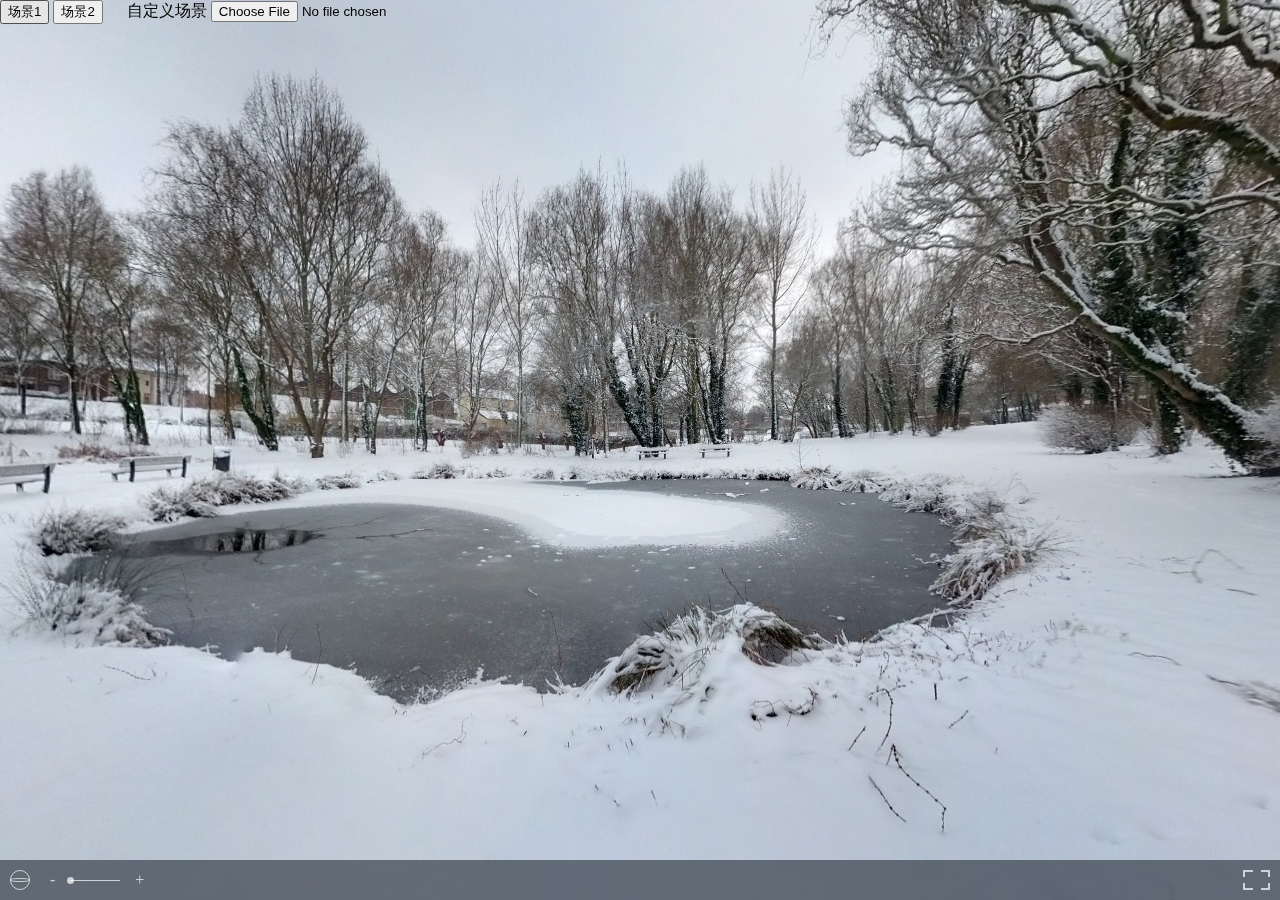
<file: 360/index.html>
<!DOCTYPE html>
<html lang="en">
<head>
    <meta charset="UTF-8">
    <title>Title</title>
    <meta name="viewport" content="initial-scale=1.0"/>
    <meta http-equiv="pragma" content="no-cache">
    <meta http-equiv="cache-control" content="no-cache">
    <meta http-equiv="expires" content="0">
    <script src="js/three.min.js"></script>
    <script src="js/photo-sphere-viewer.js"></script>
    <style>
        html, body {
            margin: 0;
            width: 100%;
            height: 100%;
            overflow: hidden;
        }

        #container {
            width: 100%;
            height: 100%;
        }

        .action {
            position: fixed;
            top: 0;
            z-index: 999;
        }
    </style>
</head>
<body>
<div class="action">
    <button id="btn1" onclick=loadChangJing("images/sun.jpg")>场景1</button>
    <button name="btn2" onclick=loadChangJing("images/snow.jpg")>场景2</button>
    <label style="margin-left: 20px" for="file">自定义场景</label>
    <input id="file" type="file" title="自定义场景">
</div>

<div id="container"></div>

<script>
    document.getElementById('file').addEventListener('change', upload, false);

    function upload() {
        // Retrieve the chosen file and create the FileReader object
        var file = document.getElementById('file').files[0];
        var reader = new FileReader();

        reader.onload = function () {
            var div = document.getElementById('container');

            var PSV = new PhotoSphereViewer({
                // Panorama, given in base 64
                panorama: reader.result,

                // Container
                container: div,

                // Deactivate the animation
                time_anim: false,

                // Display the navigation bar
                navbar: true,

                // Resize the panorama
                size: {
                    width: '100%',
                    height: '500px'
                },

                // No XMP data
                usexmpdata: false
            });
        };

        reader.readAsDataURL(file);
    }


    function loadChangJing(img) {
        var div = document.getElementById('container');
        var PSV = new PhotoSphereViewer({
            panorama: img,
            container: div,
            time_anim: 2000,
            navbar: true,
            navbar_style: {
                backgroundColor: 'rgba(58, 67, 77, 0.7)'
            },
        });
    }
    loadChangJing('images/snow.jpg');

</script>
</body>
</html>
</file>
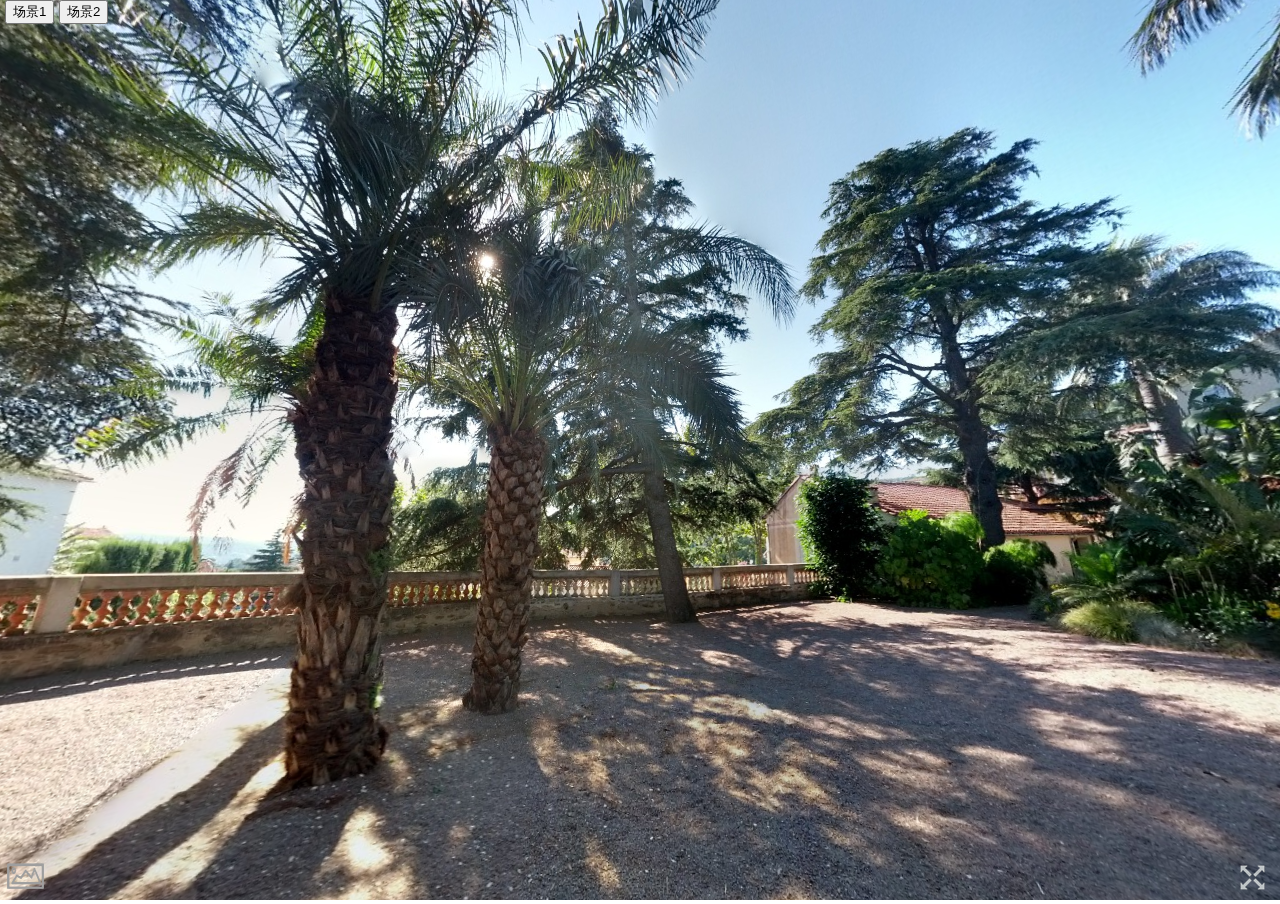
<file: vr/index.html>
<!DOCTYPE html>
<html lang="en">
<head>
    <meta http-equiv="Content-Type" content="text/html; charset=utf-8" />
    <meta name="viewport" content="width=device-width, user-scalable=no, minimum-scale=1.0, maximum-scale=1.0, minimal-ui" />
    <meta property="og:url" content="http://sphcst.com/fkq16" />
    <meta property="og:site_name" content="VR Photo Sphere Viewer" />
    <meta property="og:title" content="VR Photo Sphere Viewer - sphcst.com/fkq16" />
    <meta property="og:description" content="Upload and share your photo spheres and panoramas in 360 degrees." />
    <meta property="og:image" content="http://sphcst.com/files/sphere_57512b942b0eb_padded.jpg" />
    <link href="style.css" rel="stylesheet" />
    <script src="js/three.min.js"></script>
    <script src="js/StereoEffect.js"></script>
    <script src="js/DeviceOrientationControls.js"></script>
    <script src="js/OrbitControls.js"></script>
    <script src="js/jquery.js"></script>
    <style>

        .action{
            position: fixed;
            top:0;
            z-index: 999;
        }
    </style>
</head>
<body>
<div id="viewer"></div>
<div id="viewer-toolbar">
    <div class="action">
        <button id="btn1" onclick=loadChangJing("files/sun.jpg")>场景1</button>
        <button name="btn2" onclick=loadChangJing("files/snow.jpg")>场景2</button>
        <!--<input style="margin-left: 20px" id="fileInput" type="text" placeholder="输入图片地址">-->
        <!--<button id="btn3">浏览</button>-->
    </div>
    <div id="togglemode">
        <input id="togglemode-checkbox" name="togglemode-checkbox" type="checkbox" />
        <label class="togglemode-label" for="togglemode-checkbox">
            <span class="togglemode-icon"></span>
        </label>
    </div>
    <!--<div id="upload-block">-->
        <!--<a class="upload" href="http://viewer.spherecast.org/upload/"></a>-->
    <!--</div>-->
    <!--<div id="share-block">-->
        <!--<a class="share"></a>-->
    <!--</div>-->
    <div id="fullscreen-block">
        <a class="fullscreen"></a>
    </div>

    <div id="share">
        <a class="close"></a>

        <label for="url">URL</label>
        <input id="share-url" name="share-url" type="text" value="http://sphcst.com/fkq16" readonly="readonly" />

        <label for="embed">Embed</label>
        <textarea id="share-embed" name="share-embed" readonly="readonly">&lt;iframe src="http://sphcst.com/fkq16/embed" width="640" height="320" frameborder="0" allowfullscreen /&gt;</textarea>
    </div>
</div>
<script>
    var camera, scene, renderer;
    var effect, controls;
    var element, container;
    var vrMode = false;

    var clock = new THREE.Clock();

    function loadChangJing(filePath){
        init(filePath);
    }

    loadChangJing('files/sun.jpg');
    animate();


    function init(filepath) {
        renderer = new THREE.WebGLRenderer();
        element = renderer.domElement;
        container = document.getElementById('viewer');
//        container.appendChild(element);

        $(container).html($(element));
        effect = new THREE.StereoEffect(renderer);
        effect.separation = -6.2;
        effect.setSize((window.innerWidth/2), window.innerHeight);

        scene = new THREE.Scene();

        camera = new THREE.PerspectiveCamera(90, (window.innerWidth/2) / window.innerHeight, 0.001, 10000);
        camera.position.set(0, 0, 0);
        scene.add(camera);

        controls = new THREE.OrbitControls(camera, element);
//		controls.rotateUp(Math.PI / 4);
        controls.rotateUp(-Math.PI / 12);
        controls.target.set(
                camera.position.x + 0.1,
                camera.position.y,
                camera.position.z
        );
        controls.noZoom = true;
        controls.noPan = true;

        window.addEventListener('deviceorientation', setOrientationControls, true);


        var currentSphere = new THREE.Mesh(
                new THREE.SphereGeometry(100, 32, 32),
                new THREE.MeshBasicMaterial({
                    map: THREE.ImageUtils.loadTexture(filepath)
                })
        );
        currentSphere.scale.x = -1;
        scene.add(currentSphere);

        window.addEventListener('resize', resize, false);
        setTimeout(resize, 1);

    }

    function setOrientationControls(e) {
        if (!e.alpha)
        {
            return;
        }

        vrMode = true;
        $('#togglemode-checkbox:checkbox').attr('checked', true);


        controls = new THREE.DeviceOrientationControls(camera, true);
        controls.connect();
        controls.update();

        // Full screen requires clicking the icon.
//		element.addEventListener('click', fullscreen, false);

        window.removeEventListener('deviceorientation', setOrientationControls, true);
    }

    function startProject()
    {
    }

    function resize() {
        var width = container.offsetWidth;
        var height = container.offsetHeight;

        camera.aspect = width / height;
        camera.updateProjectionMatrix();

        renderer.setSize(width, height);
        effect.setSize(width, height);
    }

    function update(dt) {
        resize();

        camera.updateProjectionMatrix();

        controls.update(dt);
    }

    function render(dt)
    {
        if (vrMode == true)
        {
            effect.render(scene, camera);
        }
        else
        {
            renderer.render(scene, camera);
        }
    }

    function animate(t) {
        requestAnimationFrame(animate);

        update(clock.getDelta());
        render(clock.getDelta());
    }

    function isFullScreen() {
        var fsElem =
                document.fullscreenElement ||
                document.msFullscreenElement ||
                document.mozFullscreenElement ||
                document.webkitFullscreenElement;

        return ((fsElem != null) && (fsElem != undefined));
    }

    function fullscreen() {
        if (container.requestFullscreen) {
            container.requestFullscreen();
        } else if (container.msRequestFullscreen) {
            container.msRequestFullscreen();
        } else if (container.mozRequestFullScreen) {
            container.mozRequestFullScreen();
        } else if (container.webkitRequestFullscreen) {
            container.webkitRequestFullscreen();
        }
    }

    $(document).ready(function()
    {
        $('#togglemode-checkbox:checkbox').change(function()
        {
            if ($(this).is(':checked'))
            {
                vrMode = true;
            }
            else
            {
                vrMode = false;
            }
        });

        $('#fullscreen-block a.fullscreen').on('click', function()
        {
            fullscreen();
        });

        $('#share-block a.share').on('click', function()
        {
            $('#share').show();
        });

        $('#share a.close').on('click', function()
        {
            $('#share').hide();
        });

        $('#share-url, #share-embed').on('focus', function()
        {
            $(this).select();
        });
    });

    // todo
//    document.getElementById('btn3').addEventListener('click', diyCj, false);
//
//    function diyCj() {
//        var value = document.getElementById('fileInput').value;
//        loadChangJing(value);
//    }
</script>

</body>
</html>
</file>
<file: vr/style.css>
*
{
    font-family: 'Open Sans', sans-serif;
}

body {
    margin: 0px;
    overflow: hidden;
}

#viewer {
    position: absolute;
    top: 0;
    left: 0;
    right: 0;
    bottom: 0;
}

#viewer-toolbar
{
    position: absolute;
    bottom: 0px;
    left: 0px;
    padding-bottom: 10px;
    padding-left: 5px;
    width: 100%;
}

#fullscreen-block
{
    float: right;
    margin-right: 20px;
    opacity: 0.8;
    margin-top: 8px;
}

a.fullscreen
{
    background: transparent url('images/fullscreen.png') no-repeat;
    cursor: pointer;
    display: block;
    float: left;
    height: 25px;
    width: 25px;
}

#share-block
{
    float: left;
    height: 25px;
    margin-left: 15px;
    margin-top: 7px;
    opacity: 0.8;
    width: 25px;
}

a.share
{
    background: transparent url('images/share.png') no-repeat;
    cursor: pointer;
    display: block;
    float: left;
    height: 25px;
    width: 25px;
}

#upload-block
{
    float: left;
    height: 25px;
    margin-left: -25px;
    margin-top: 7px;
    opacity: 0.8;
    width: 25px;
}

a.upload
{
    background: transparent url('images/upload.png') no-repeat;
    cursor: pointer;
    display: block;
    float: left;
    height: 25px;
    width: 25px;
}

a.button
{
    background-color: transparent;
    border-color: #333333;
    border-radius: 3px;
    border-width: 5px;
    color: #e6e6e6;
    display: inline-block;
    font-size: 15px;
    height: 21px;
    padding: 8px 0px 5px 0px;
    text-align: center;
    text-decoration: none;
    width: 60px;
}

a.button:hover
{
    background-color: #666666;
    color: #ffffff;
    opacity: 0.65;
}

#togglemode
{
    float: left;
    height: 25px;
    -webkit-user-select: none;
    -moz-user-select: none;
    -ms-user-select: none
}

#togglemode-checkbox
{
    display: none
}

.togglemode-label
{
    cursor: pointer;
    display: block;
    overflow: hidden;
}

.togglemode-icon
{
    display: block;
    height: 25px;
    width: 200%;
    margin-left: -100%;
    /*
        -moz-transition: margin .1s linear 0;
        -webkit-transition: margin .1s linear 0;
        -o-transition: margin .1s linear 0;
        transition: margin .1s linear 0;
    */
}

.togglemode-icon:before, .togglemode-icon:after
{
    display: block;
    float: left;
    width: 50%;
    padding: 0;
}

.togglemode-icon:before
{
    content: url('images/googlecardboard.png');
    background-color: transparent;
}

.togglemode-icon:after
{
    content: url('images/panorama.png');
    background-color: transparent;
}

#togglemode-checkbox:checked + .togglemode-label .togglemode-icon
{
    margin-left: 0px;
}

#share
{
    background-color: #f6f6f6;
    border-radius: 5px;
    border: 3px solid rgba(128, 128, 128, 0.5);
    display: none;
    position: fixed;
    bottom: 0px;
    left: 0px;
    right: 0px;
    top: 0px;
    height: 200px;
    margin: auto;
    max-width: 400px;
    opacity: 0.95;
    padding: 25px;
    width: 60%;
}

#share a.close
{
    background: transparent url('images/close.png') no-repeat;
    cursor: pointer;
    float: right;
    height: 30px;
    margin-right: -20px;
    margin-top: -20px;
    width: 30px;
}

#share label
{
    display: block;
    font-size: 15px;
    margin-bottom: 7px;
}

#share label + input + label
{
    margin-top: 20px;
}

#share input
{
    background-color: #ffffff;
    width: 100%;
}

#share textarea
{
    height: 4em;
    width: 100%;
}

/*
#share .tabs
{
	position: relative;
	display: block;
	float: none;
	lifloat: left;
	list-style: none;
	margin: 80px 0 0 10px;
	text-align: left;
	width: 650px;
}

#share input[type="radio"]
{
	display: none;
}

#share label
{
	display: block;
	padding: 14px 21px;
	border-radius: 2px 2px 0 0;
	font-size: 20px;
	font-weight: 400;
	text-transform: uppercase;
	background: $tabs-base-color;
	cursor: pointer;
	position: relative;
	top: 4px;
	&: hover {;
		background: darken(#ffffff, 10);
	}
}

#share .tab-content
{
	z-index: 2;
	display: none;
	overflow: hidden;
	width: 100%;
	font-size: 17px;
	line-height: 25px;
	padding: 25px;
	position: absolute;
	top: 53px;
	left: 0;
	background: darken(ffffff, 15);
}

#share [id^="tab"]:checked + label
{
	top: 0;
	padding-top: 17px;
	background: darken(ffffff, 15);
}

#share [id^="tab"]:checked ~ [id^="tab-content"]
{
	display: block;
}
*/
</file>
